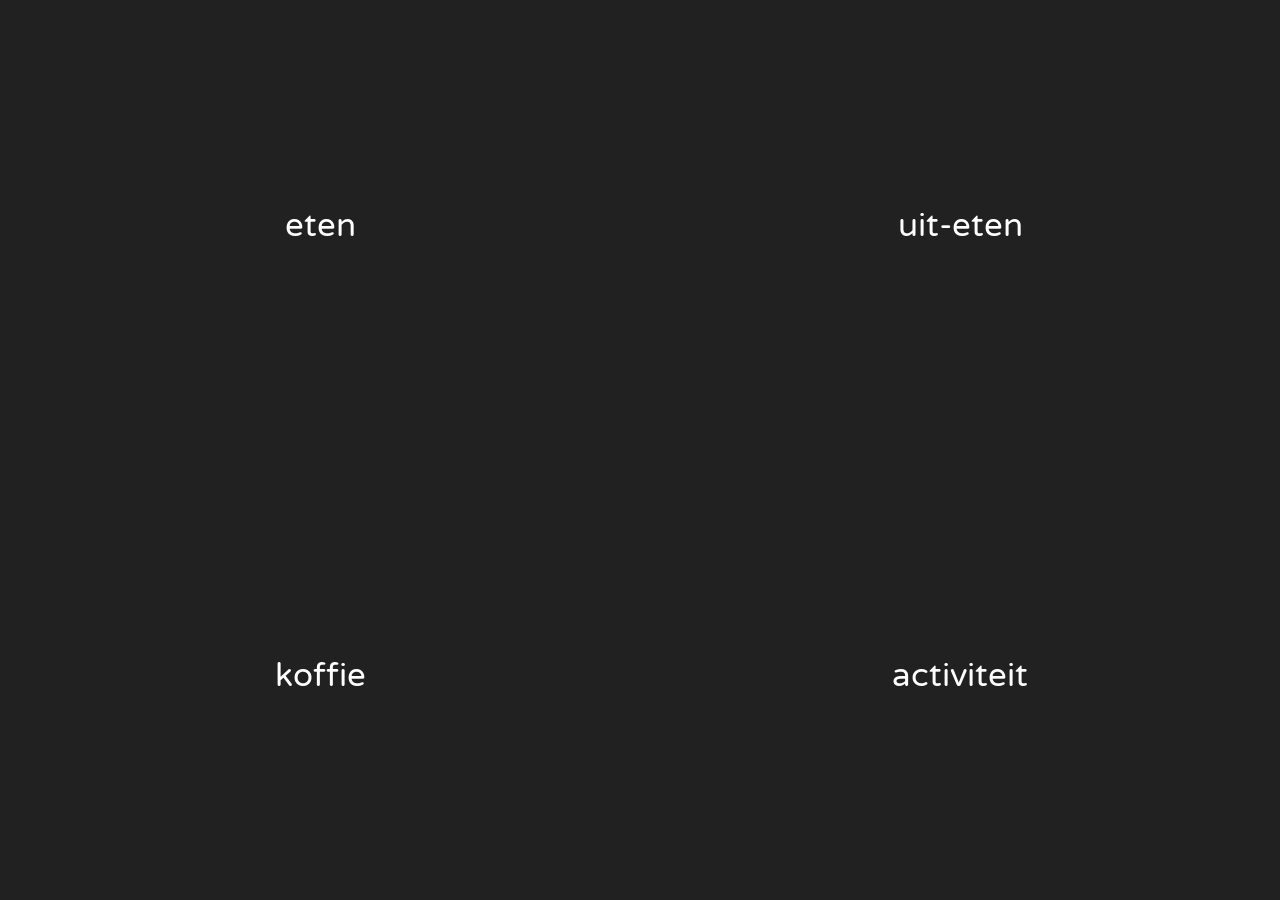
<file: index.html>
<!DOCTYPE html>
<html lang="nl" dir="ltr">
  <head>
    <meta charset="utf-8">
    <meta name="theme-color" content="#9ac6f0">
    <meta name="description" content="This website helps Yunita to deside">
    <meta name="viewport" content="width=device-width, initial-scale=1.0">
    <script type="text/javascript">
      var host = "prahprah.com"
      if((host==window.location.host) && (window.location.protocol != "https:")){
      window.location.protocol = "https";
      }
      </script>
    <link rel="canonical" href="https://prahprah.com"/>
    <title>What to choose?</title>
    <link rel="stylesheet" href="css/style.css">
    <link href="https://fonts.googleapis.com/css?family=Varela+Round&display=swap" rel="stylesheet">

  <body>
    <div class="fscontainer">
      <div id="div1" class="item item1"><a href="eten.html">eten</a></div>
      <div id="div2" class="item item2">uit-eten</div>
      <div id="div3" class="item item3">koffie</div>
      <div id="div4" class="item item4">activiteit</div>
    </div>

    <script src="js/app.js"></script>
    <script src="js/jquery.min.js"></script>

  </body>
</html>
</file>
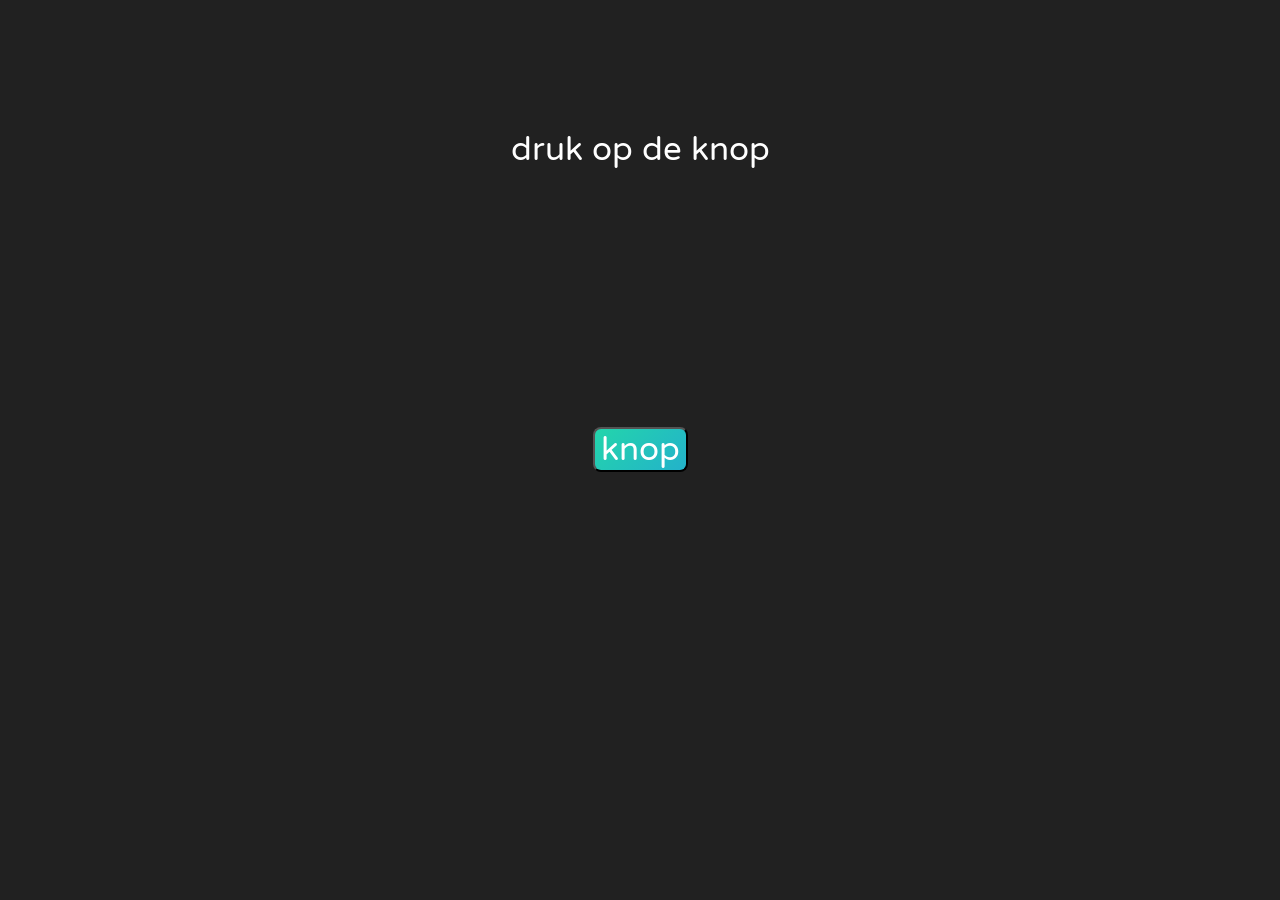
<file: activiteit.html>
<!DOCTYPE html>
<html lang="nl" dir="ltr">
  <head>
    <meta charset="utf-8">
    <meta name="theme-color" content="#9ac6f0">
    <meta name="description" content="This website helps Yunita to deside">
    <meta name="viewport" content="width=device-width, initial-scale=1.0">
    <script type="text/javascript">
      var host = "prahprah.com"
      if((host==window.location.host) && (window.location.protocol != "https:")){
      window.location.protocol = "https";
      }
      </script>
    <link rel="canonical" href="https://prahprah.com"/>
    <title>What to choose?</title>
    <link rel="stylesheet" href="css/style.css">
    <link href="https://fonts.googleapis.com/css?family=Varela+Round&display=swap" rel="stylesheet">

  <body>
    <div class="etencontainer">
      <div id="optieeten" class="item">druk op de knop</div>
      <div class="item">
        <button class="buttonchoose" type="button" name="button" onclick="giveOption()">knop</button>
      </div>
    </div>

    <script src="js/app.js"></script>
    <script src="js/jquery.min.js"></script>

  </body>
</html>
</file>
<file: css/style.css>
a {
  text-decoration: none;
  color: #fff;
}
html, body {
  width: 100%;
  height: 100%;
  margin: 0;
  padding: 0;
}
body {
  background: #212121;
}
textarea:focus, input:focus{
    outline: none;
}
/*
body {
	width: 100wh;
	height: 90vh;
	color: #fff;
	background: linear-gradient(-45deg, #EE7752, #E73C7E, #23A6D5, #23D5AB);
	background-size: 400% 400%;
	-webkit-animation: Gradient 30s ease infinite;
	-moz-animation: Gradient 30s ease infinite;
	animation: Gradient 30s ease infinite;
}

*/

@-webkit-keyframes Gradient {
	0% {
		background-position: 0% 50%
	}
	50% {
		background-position: 100% 50%
	}
	100% {
		background-position: 0% 50%
	}
}

@-moz-keyframes Gradient {
	0% {
		background-position: 0% 50%
	}
	50% {
		background-position: 100% 50%
	}
	100% {
		background-position: 0% 50%
	}
}

@keyframes Gradient {
	0% {
		background-position: 0% 50%
	}
	50% {
		background-position: 100% 50%
	}
	100% {
		background-position: 0% 50%
	}
}


.fscontainer{
  display: grid;
  grid-template-columns: repeat(2,1fr);
  grid-template-rows: repeat(2,1fr);
  grid-gap: 0px;
  width: 100vw;
  height: 100vh;

  font-size: 33px;
  color: #fff;
  font-family: 'Varela Round', sans-serif;
}

.item{
  display: flex;
  align-items: center;
  justify-content: center;
}

.item1{
}
.item2{
}
.item3{
}
.item4{
}

.etencontainer{
  display: grid;
  grid-template-columns: repeat(1,1fr);
  grid-template-rows: repeat(3,1fr);
  grid-gap: 2px;
  width: 100vw;
  height: 100vh;

  font-size: 33px;
  color: #fff;
  font-family: 'Varela Round', sans-serif;
}

.buttonchoose{
  color: #fff;
	background: linear-gradient(-45deg, #EE7752, #E73C7E, #23A6D5, #23D5AB);
	background-size: 400% 400%;
	-webkit-animation: Gradient 30s ease infinite;
	-moz-animation: Gradient 30s ease infinite;
	animation: Gradient 30s ease infinite;

  border-radius: 8px;
  text-align: center;
  font-size: 33px;
  font-family: 'Varela Round', sans-serif;

}
</file>
